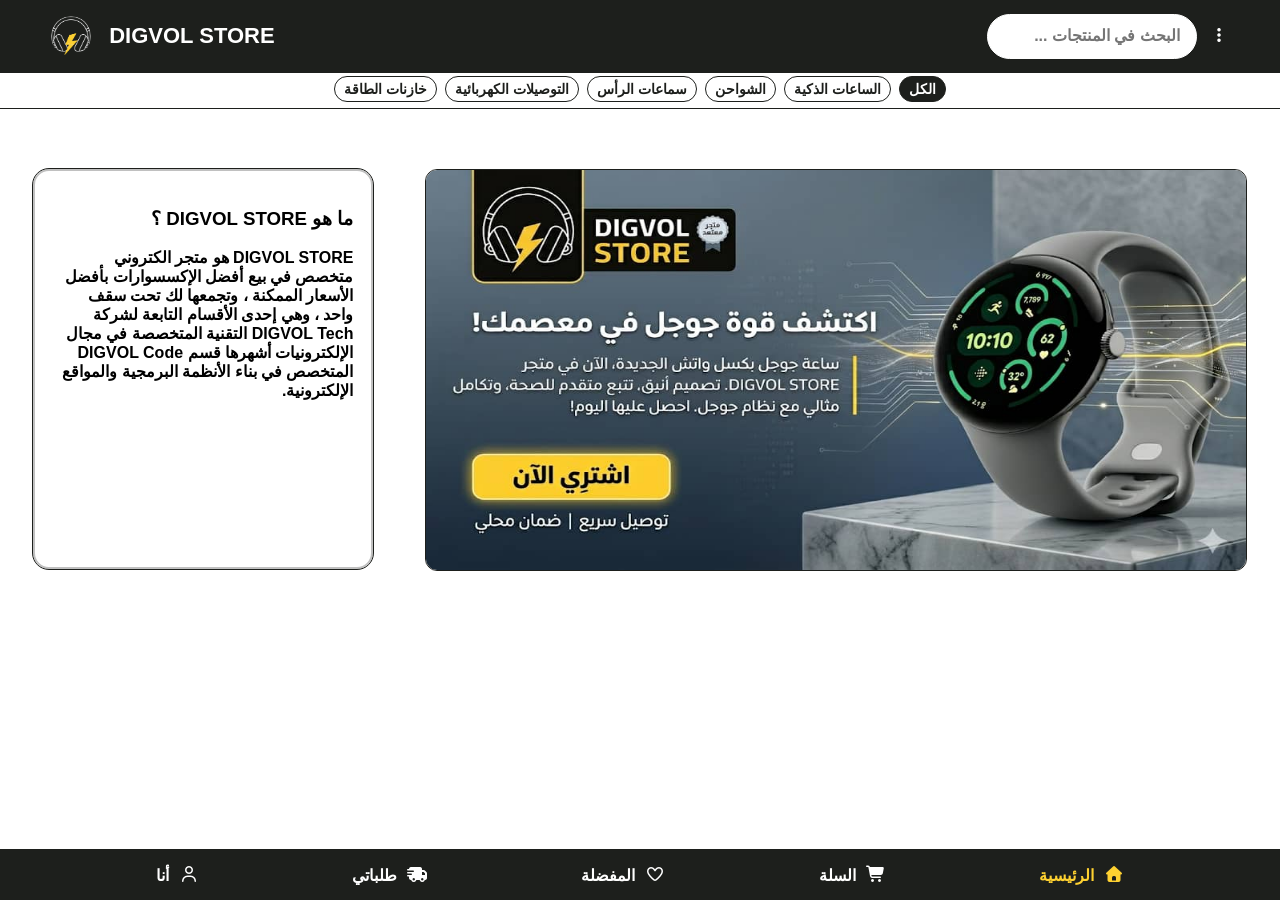
<file: index.html>
<!DOCTYPE html>
<html lang="ar">
<head>
    <meta charset="UTF-8">
    <meta name="viewport" content="width=device-width, initial-scale=1.0">
    <meta name="theme-color" content="#111">
    <title>DIGVOL STORE</title>
    <link rel="stylesheet" href="style.css">
    <link rel="stylesheet" href="https://cdnjs.cloudflare.com/ajax/libs/font-awesome/6.4.0/css/all.min.css">
    <link rel="stylesheet" href="css/all.min.css">
    <link rel="manifest" href="manifest.json">
    <link rel="stylesheet" href="datas.style.css">
    <link rel="icon" href="Digvol_Logo.jpeg">
</head>
<body dir="rtl">
    <div class="top">
        <div class="tools">
            <a id="settingsBtn"><i class="fa-solid fa-ellipsis-vertical" id="settingsBtnIcon"></i></a>
            <input type="search" id="searchInput" placeholder="البحث في المنتجات ...">
            <button id="searchButton"><i class="fa-solid fa-search"></i></button>
        </div>
        <div class="logo">
            <a>DIGVOL STORE</a>
            <img src="Digvol_Logo.jpeg">
        </div>
    </div>

    <div class="welcomeBox" dir="ltr"><small>Welcome to </small><p>Digvol Store</p></div>

    <section id="products">

            <div style="display: flex; gap: 4vw; margin-top: 35px;">
                <div class="offer" onclick="sessionStorage.setItem('index', 7); window.location.href='product.html'">
                    <img src="pixelWatchAd.jpeg">
                </div>

                <div class="whoIsDigvolStore">
                    <h3>ما هو DIGVOL STORE ؟</h3>
                    <p>DIGVOL STORE هو متجر الكتروني متخصص في بيع أفضل الإكسسوارات بأفضل الأسعار الممكنة ، وتجمعها لك تحت سقف واحد ، وهي إحدى الأقسام التابعة لشركة  DIGVOL Tech التقنية المتخصصة في مجال الإلكترونيات أشهرها قسم DIGVOL Code المتخصص في بناء الأنظمة البرمجية والمواقع الإلكترونية.</p>
                </div>
            </div>
            <div class="filterBtns">
                <button class="filterBtn" id="allProducts" onclick="displayProducts(this.id)" data-type="all">الكل</button>
                <button class="filterBtn" id="smartwatch" onclick="displayProducts(this.id)" data-type="smartwatch">الساعات الذكية</button>
                <button class="filterBtn" id="chargers" onclick="displayProducts(this.id)" data-type="charger">الشواحن</button>
                <button class="filterBtn" id="headphones" onclick="displayProducts(this.id)" data-type="headphone">سماعات الرأس</button>
                <button class="filterBtn" id="powerstrips" onclick="displayProducts(this.id)" data-type="powerstrip">التوصيلات الكهربائية</button>
                <button class="filterBtn" id="powerbankes" onclick="displayProducts(this.id)" data-type="powerbank">خازنات الطاقة</button>
            </div>
            <div class="productsContianer" ></div>
        <div class="searchContianer"></div>
    </section>
    <nav>
        <a href="index.html" title="الرئيسية"><b><i class="fa-solid fa-home" id="focus"></i><span id="focus" class="hiddenText">الرئيسية</span></b></a>
        <a href="ShoppingCart.html" title="السلة"><b><i class="fa-solid fa-shopping-cart"></i><span class="hiddenText">السلة</span></b> <span class="totalCircle" id="totalOfNewProductsInCart">0</span> </a>
        <a href="favourites.html" title="المفضلة"><b><i class="fa-regular fa-heart"></i><span class="hiddenText">المفضلة</span></b> <span class="totalCircle" id="totalOfNewFavouriteProducts">0</span> </a>
        <a href="orders.html" title="طلباتي"><b><i class="fa-solid fa-truck-fast"></i><span class="hiddenText">طلباتي</span></b></a>
        <a href="me.html" title="أنا"><b><i class="fa-regular fa-user"></i><span class="hiddenText">أنا</span></b></a>
    </nav>
    <script src="script.js"></script>
    <script src="ShoppingCart.js"></script>
    <script src="settings.js"></script>
</body>
</html>
</file>
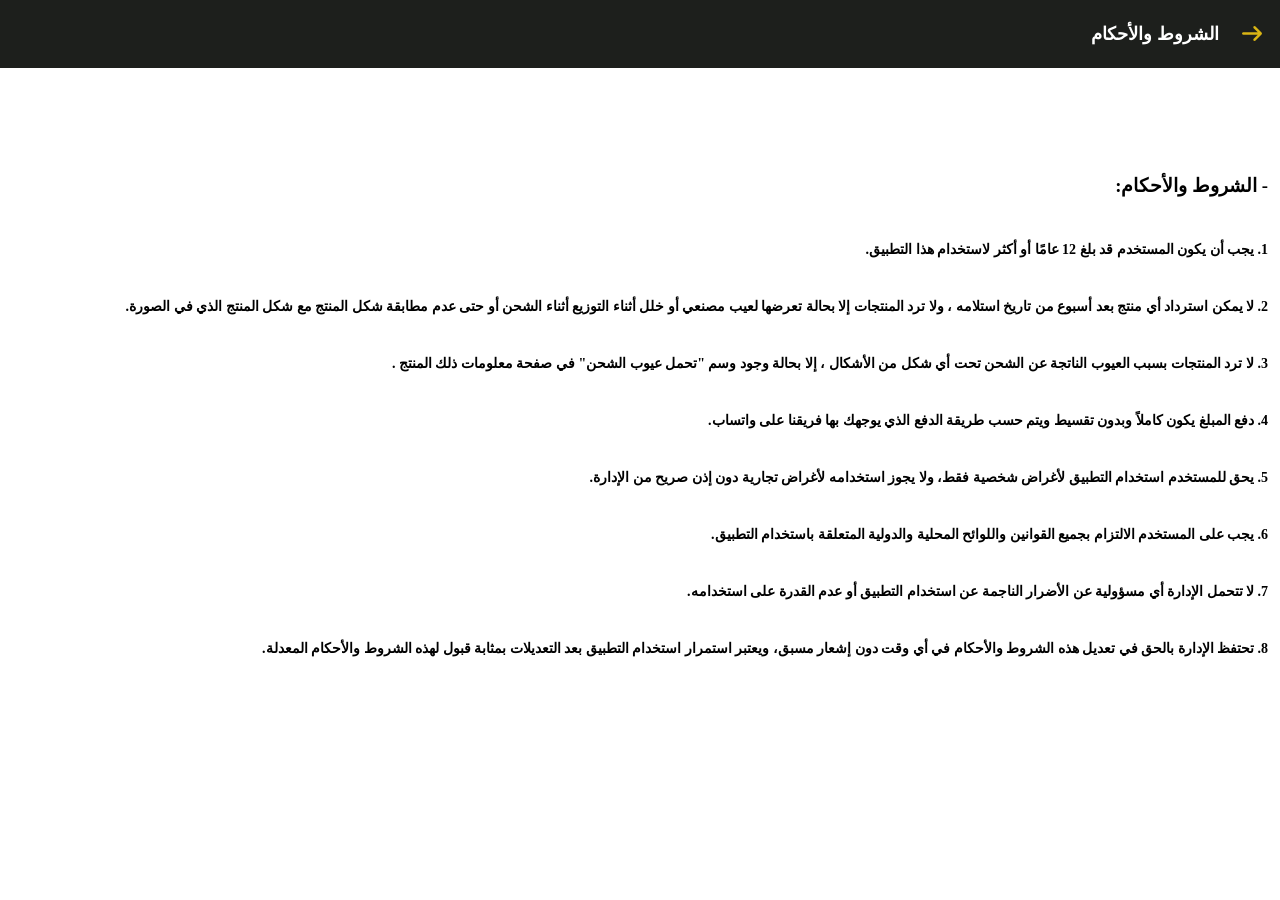
<file: conditions.html>
<!DOCTYPE html>
<html lang="ar">
<head>
    <meta charset="UTF-8">
    <meta name="viewport" content="width=device-width, initial-scale=1.0">
    <title>DIGVOL STORE / Conditions and Rules</title>
    <link rel="stylesheet" href="myData.css">
    <link rel="stylesheet" href="https://cdnjs.cloudflare.com/ajax/libs/font-awesome/6.4.0/css/all.min.css">
    <link rel="stylesheet" href="css/all.min.css">
</head>
<body dir="rtl">
    <div class="top">
        <button class="backBtn" onclick="window.history.go(-1)"><i class="fa-solid fa-arrow-right"></i></button>
        <h3>الشروط والأحكام</h3>
    </div>
    <div class="conditions">
        <h3>- الشروط والأحكام:</h3>
        <p>1. يجب أن يكون المستخدم قد بلغ 12 عامًا أو أكثر لاستخدام هذا التطبيق.</p>
        <p>2. لا يمكن استرداد أي منتج بعد أسبوع من تاريخ استلامه ، ولا ترد المنتجات إلا بحالة تعرضها لعيب مصنعي أو خلل أثناء  التوزيع أثناء الشحن أو حتى عدم مطابقة شكل المنتج مع شكل المنتج الذي في الصورة.</p>
        <p>3. لا ترد المنتجات بسبب العيوب الناتجة عن الشحن تحت أي شكل من الأشكال ، إلا بحالة وجود وسم "تحمل عيوب الشحن" في صفحة معلومات ذلك المنتج .</p>
        <p>4. دفع المبلغ يكون كاملاً وبدون تقسيط ويتم حسب طريقة الدفع الذي يوجهك بها فريقنا على واتساب.</p>
        <p>5. يحق للمستخدم استخدام التطبيق لأغراض شخصية فقط، ولا يجوز استخدامه لأغراض تجارية دون إذن صريح من الإدارة.</p>
        <p>6. يجب على المستخدم الالتزام بجميع القوانين واللوائح المحلية والدولية المتعلقة باستخدام التطبيق.</p>
        <p>7. لا تتحمل الإدارة أي مسؤولية عن الأضرار الناجمة عن استخدام التطبيق أو عدم القدرة على استخدامه.</p>
        <p>8. تحتفظ الإدارة بالحق في تعديل هذه الشروط والأحكام في أي وقت دون إشعار مسبق، ويعتبر استمرار استخدام التطبيق بعد التعديلات بمثابة قبول لهذه الشروط والأحكام المعدلة.</p>
    </div>
    <script src="myData.js"></script>
    <script src="settings.js"></script>
</body>
</html>
</file>
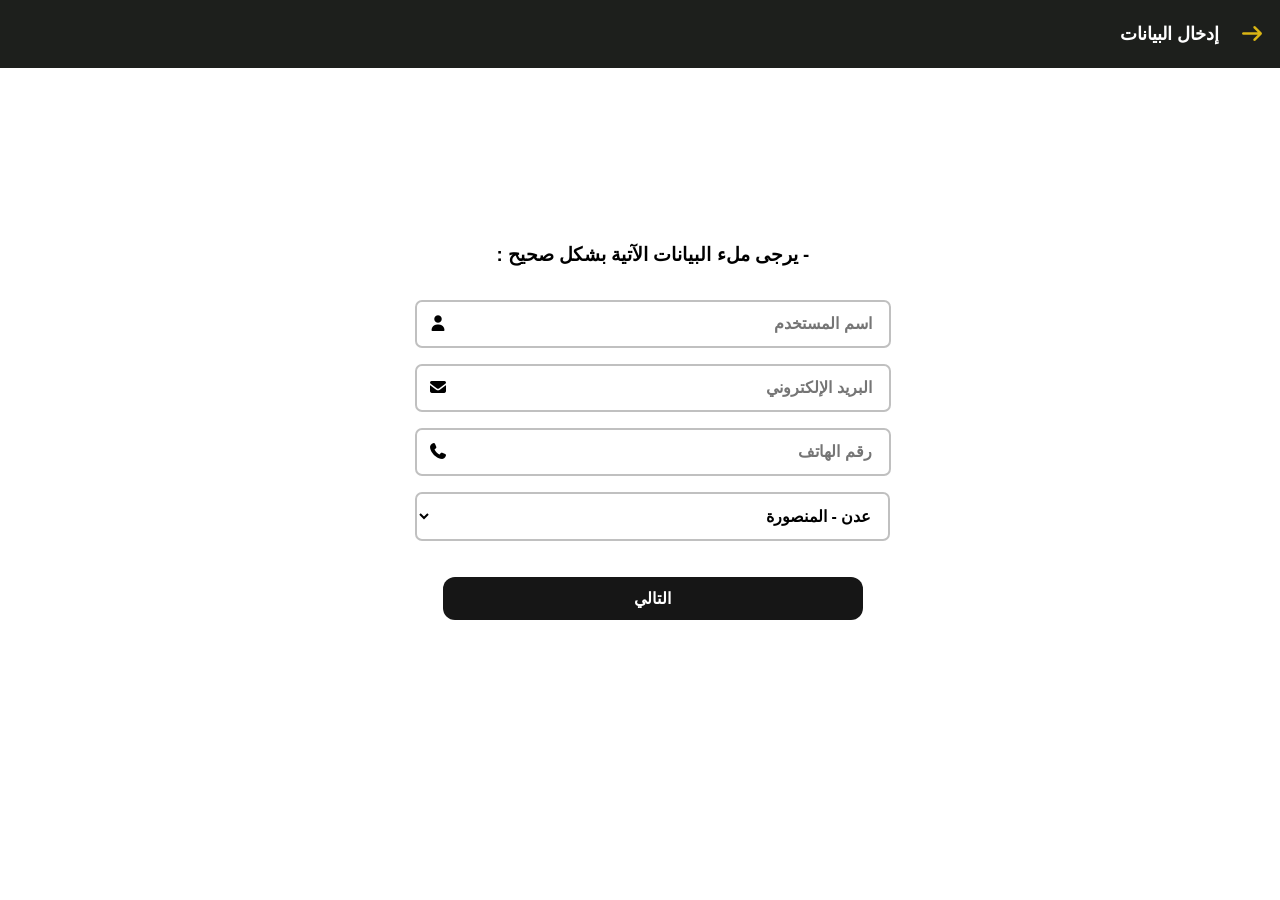
<file: enterData.html>
<!DOCTYPE html>
<html lang="ar">
<head>
    <meta charset="UTF-8">
    <meta name="viewport" content="width=device-width, initial-scale=1.0">
    <title>DIGVOL STORE / Enter Data</title>
    <link rel="stylesheet" href="myData.css">
    <link rel="stylesheet" href="datas.style.css">
    <link rel="stylesheet" href="https://cdnjs.cloudflare.com/ajax/libs/font-awesome/6.4.0/css/all.min.css">
    <link rel="stylesheet" href="css/all.min.css">
</head>
<body dir="rtl">
    <div class="top">
        <button class="backBtn" onclick="window.history.go(-1)"><i class="fa-solid fa-arrow-right"></i></button>
        <h3>إدخال البيانات</h3>
    </div>
    <div class="inputs">
        <h3>- يرجى ملء البيانات الآتية بشكل صحيح :</h3>
        <div>
            <input type="text" placeholder="اسم المستخدم" id="nameInput">
            <label for="nameInput"><i class="fa-solid fa-user"></i></label>
        </div>
        <div>
            <input type="email" placeholder="البريد الإلكتروني" id="emailInput">
            <label for="emailInput"><i class="fa-solid fa-envelope"></i></label>
        </div>
        <div>
            <input type="text" placeholder="رقم الهاتف" id="phoneInput">
            <label for="phoneInput"><i class="fa-solid fa-phone"></i></label>
        </div>
        <select name="العنوان" id="addressInput">
            <option value="عدن - المنصورة">عدن - المنصورة</option>
            <option value="عدن - أبو حربة">عدن - أبو حربة</option>
            <option value="عدن - كابوتا">عدن - كابوتا</option>
            <option value="عدن - الشيخ عثمان">عدن - الشيخ عثمان</option>
        </select>
        <button id="nextAfterEnterData">التالي</button>
    </div>
    <script src="myData.js"></script>
    <script src="settings.js"></script>
</body>
</html>
</file>
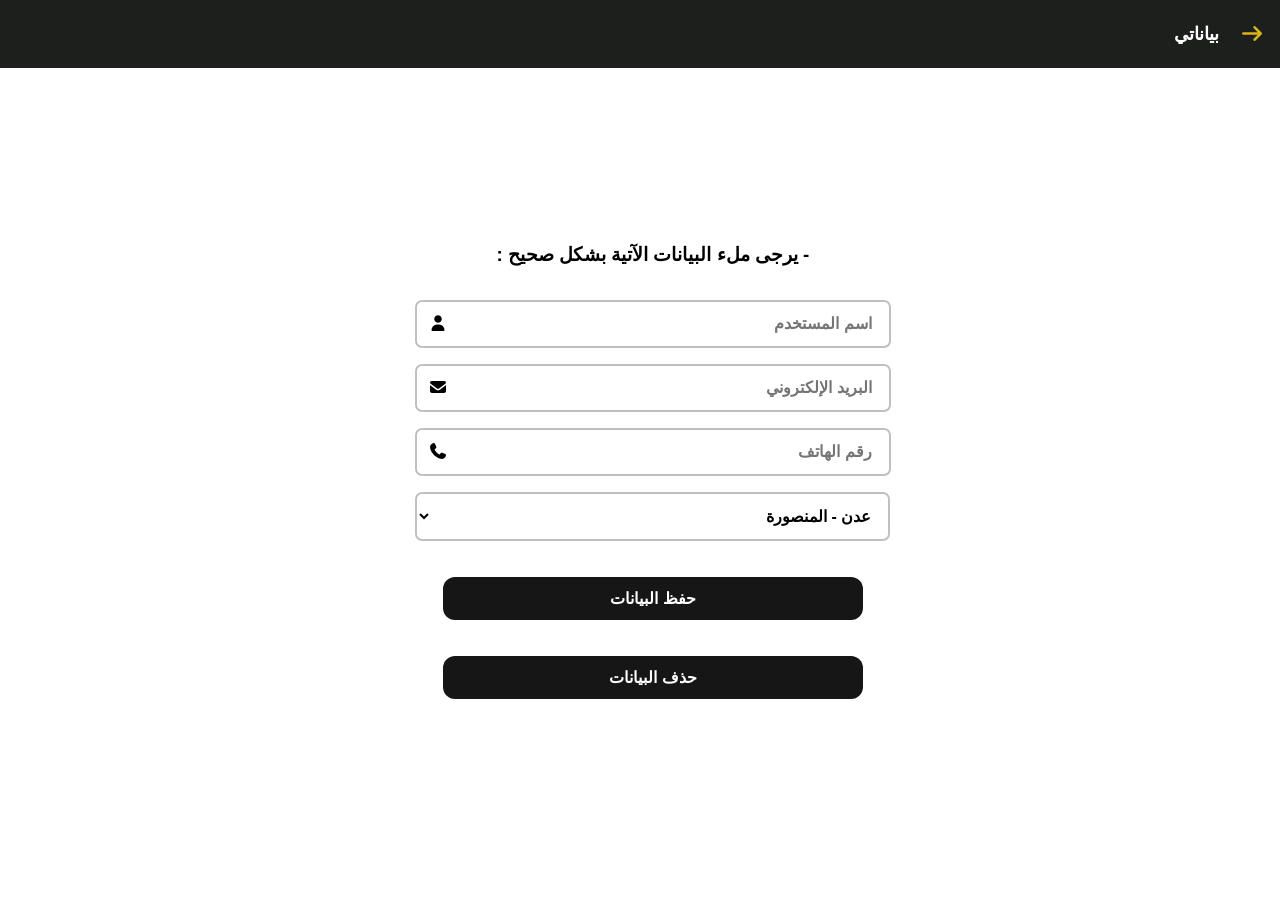
<file: myData.html>
<!DOCTYPE html>
<html lang="ar">
<head>
    <meta charset="UTF-8">
    <meta name="viewport" content="width=device-width, initial-scale=1.0">
    <title>DIGVOL STORE / My Data</title>
    <link rel="stylesheet" href="myData.css">
    <link rel="stylesheet" href="datas.style.css">
    <link rel="stylesheet" href="https://cdnjs.cloudflare.com/ajax/libs/font-awesome/6.4.0/css/all.min.css">
    <link rel="stylesheet" href="css/all.min.css">
</head>
<body dir="rtl">
    <div class="top">
        <button class="backBtn" onclick="window.history.go(-1)"><i class="fa-solid fa-arrow-right"></i></button>
        <h3>بياناتي</h3>
    </div>
    <div class="inputs">
        <h3>- يرجى ملء البيانات الآتية بشكل صحيح :</h3>
        <div>
            <input type="text" placeholder="اسم المستخدم" id="nameInput">
            <label for="nameInput"><i class="fa-solid fa-user"></i></label>
        </div>
        <div>
            <input type="email" placeholder="البريد الإلكتروني" id="emailInput">
            <label for="emailInput"><i class="fa-solid fa-envelope"></i></label>
        </div>
        <div>
            <input type="text" placeholder="رقم الهاتف" id="phoneInput">
            <label for="phoneInput"><i class="fa-solid fa-phone"></i></label>
        </div>
        <select name="العنوان" id="addressInput">
            <option value="عدن - المنصورة">عدن - المنصورة</option>
            <option value="عدن - أبو حربة">عدن - أبو حربة</option>
            <option value="عدن - كابوتا">عدن - كابوتا</option>
            <option value="عدن - الشيخ عثمان">عدن - الشيخ عثمان</option>
        </select>
        <button id="saveBtn">حفظ البيانات</button>
        <button id="deleteBtn">حذف البيانات</button>
    </div>
    <script src="myData.js"></script>
    <script src="settings.js"></script>
</body>
</html>
</file>
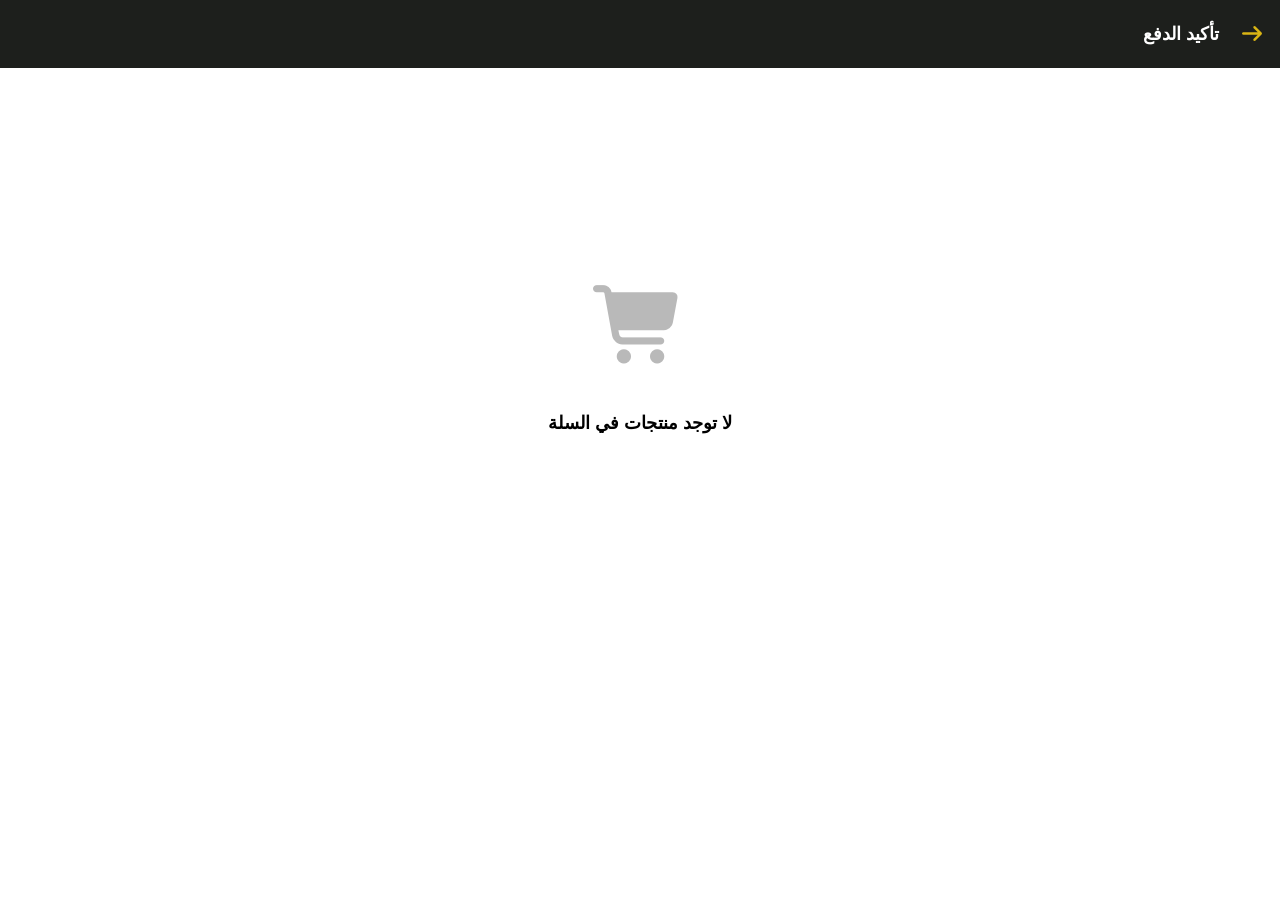
<file: payment.html>
<!DOCTYPE html>
<html lang="ar">
<head>
    <meta charset="UTF-8">
    <meta name="viewport" content="width=device-width, initial-scale=1.0">
    <title>DIGVOL STORE / Payment</title>
    <link rel="stylesheet" href="myData.css">
    <link rel="stylesheet" href="payment.css">
    <link rel="stylesheet" href="datas.style.css">
    <link rel="stylesheet" href="https://cdnjs.cloudflare.com/ajax/libs/font-awesome/6.4.0/css/all.min.css">
    <link rel="stylesheet" href="css/all.min.css">
</head>
<body dir="rtl">
    <div class="top">
        <button class="backBtn" onclick="window.history.go(-1)"><i class="fa-solid fa-arrow-right"></i></button>
        <h3>تأكيد الدفع</h3>
    </div>
    <div class="productsContainerInCart"></div>
    <div class="total totalClassInPaymentPage" id="totalClass">
        <h3>إجمالي المبلغ:  <span id="total">0</span><span id="cionIcon"> &#xFDFC;</span></h3>
        <button onclick="confirmPayment()">تأكيد الدفع <i class="fa-regular fa-credit-card"></i></button>
    </div>
    <script src="payment.js"></script>
    <script src="ShoppingCart.js"></script>
    <script src="script.js"></script>
    <script src="myData.js"></script>
    <script src="orders.js"></script>
    <script src="settings.js"></script>
</body>
</html>
</file>
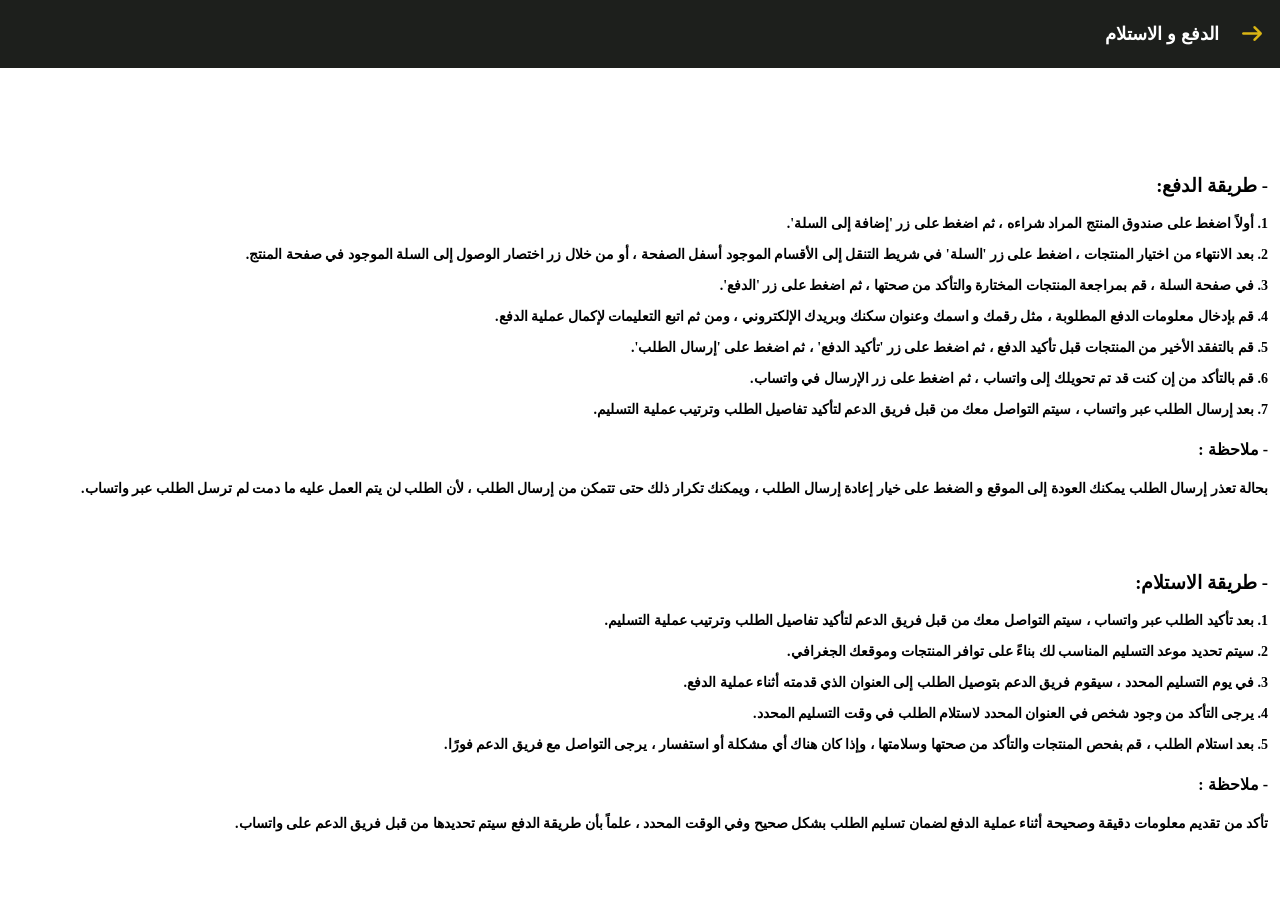
<file: paymentInfo.html>
<!DOCTYPE html>
<html lang="ar">
<head>
    <meta charset="UTF-8">
    <meta name="viewport" content="width=device-width, initial-scale=1.0">
    <title>DIGVOL STORE / Payment</title>
    <link rel="stylesheet" href="myData.css">
    <link rel="stylesheet" href="https://cdnjs.cloudflare.com/ajax/libs/font-awesome/6.4.0/css/all.min.css">
    <link rel="stylesheet" href="css/all.min.css">
</head>
<body dir="rtl">
    <div class="top">
        <button class="backBtn" onclick="window.history.go(-1)"><i class="fa-solid fa-arrow-right"></i></button>
        <h3>الدفع و الاستلام</h3>
    </div>
    <div class="paymentInfo">
        <div>
            <h3>- طريقة الدفع:</h3>
            <p>1. أولاً اضغط على صندوق المنتج المراد شراءه ، ثم اضغط على زر 'إضافة إلى السلة'.</p>
            <p>2. بعد الانتهاء من اختيار المنتجات ، اضغط على زر 'السلة' في شريط التنقل إلى الأقسام الموجود أسفل الصفحة ، أو من خلال زر اختصار الوصول إلى السلة الموجود في صفحة المنتج.</p>
            <p>3. في صفحة السلة ، قم بمراجعة المنتجات المختارة والتأكد من صحتها ، ثم اضغط على زر 'الدفع'.</p>
            <p>4. قم بإدخال معلومات الدفع المطلوبة ، مثل رقمك و اسمك وعنوان سكنك وبريدك الإلكتروني ، ومن ثم اتبع التعليمات لإكمال عملية الدفع.</p>
            <p>5. قم بالتفقد الأخير من المنتجات قبل تأكيد الدفع ، ثم اضغط على زر 'تأكيد الدفع' ، ثم اضغط على 'إرسال الطلب'.</p>
            <p>6. قم بالتأكد من إن كنت قد تم تحويلك إلى واتساب ، ثم اضغط على زر الإرسال في واتساب.</p>
            <p>7. بعد إرسال الطلب عبر واتساب ، سيتم التواصل معك من قبل فريق الدعم لتأكيد تفاصيل الطلب وترتيب عملية التسليم.</p>

            <h4>- ملاحظة :</h4>
            <p>بحالة تعذر إرسال الطلب يمكنك العودة إلى الموقع و الضغط على خيار إعادة إرسال الطلب ، ويمكنك تكرار ذلك حتى تتمكن من إرسال الطلب ، لأن الطلب لن يتم العمل عليه ما دمت لم ترسل الطلب عبر واتساب.</p>
        </div>
        <br>
        <div>
            <h3>- طريقة الاستلام:</h3>
            <p>1. بعد تأكيد الطلب عبر واتساب ، سيتم التواصل معك من قبل فريق الدعم لتأكيد تفاصيل الطلب وترتيب عملية التسليم.</p>
            <p>2. سيتم تحديد موعد التسليم المناسب لك بناءً على توافر المنتجات وموقعك الجغرافي.</p>
            <p>3. في يوم التسليم المحدد ، سيقوم فريق الدعم بتوصيل الطلب إلى العنوان الذي قدمته أثناء عملية الدفع.</p>
            <p>4. يرجى التأكد من وجود شخص في العنوان المحدد لاستلام الطلب في وقت التسليم المحدد.</p>
            <p>5. بعد استلام الطلب ، قم بفحص المنتجات والتأكد من صحتها وسلامتها ، وإذا كان هناك أي مشكلة أو استفسار ، يرجى التواصل مع فريق الدعم فورًا.</p>

            <h4>- ملاحظة :</h4>
            <p>تأكد من تقديم معلومات دقيقة وصحيحة أثناء عملية الدفع لضمان تسليم الطلب بشكل صحيح وفي الوقت المحدد ، علماً بأن طريقة الدفع سيتم تحديدها من قبل فريق الدعم على واتساب.</p>
        </div>
    </div>
    <script src="myData.js"></script>
    <script src="settings.js"></script>
</body>
</html>
</file>
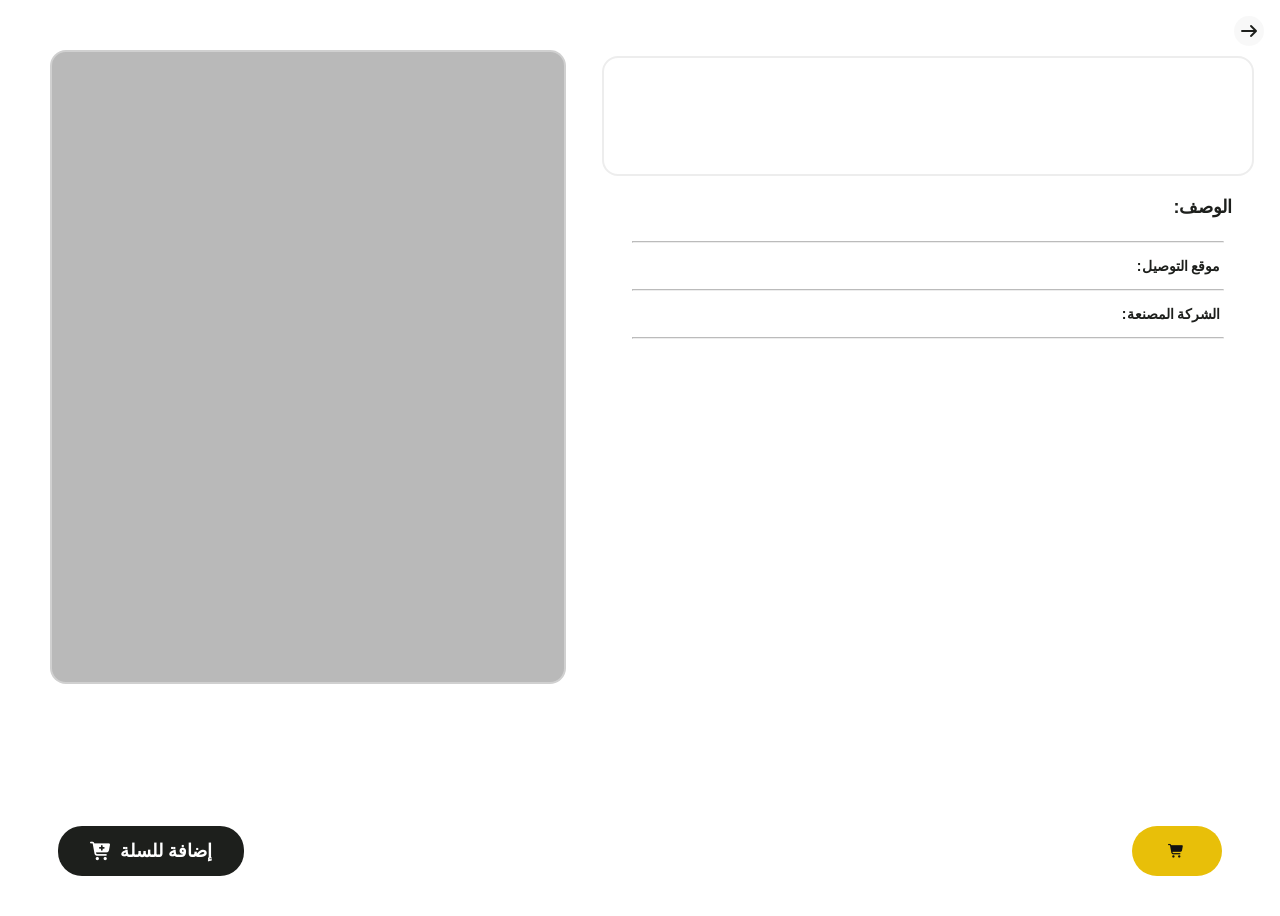
<file: product.html>
<!DOCTYPE html>
<html lang="ar">
<head>
    <meta charset="UTF-8">
    <meta name="viewport" content="width=device-width, initial-scale=1.0">
    <title>DIGVOL STORE / Product information</title>
    <link rel="stylesheet" href="datas.style.css">
    <link rel="stylesheet" href="https://cdnjs.cloudflare.com/ajax/libs/font-awesome/6.4.0/css/all.min.css">
    <link rel="stylesheet" href="css/all.min.css">
</head>
<body dir="rtl">
    <div class="back"><a onclick="window.history.go(-1)"><i class="fas fa-arrow-right"></i></a></div>
    <div class="productDatas">
        <div class="productImage"></div>
       <div class="productInfo">
            <div class="productName"></div>
            <div class="description">
                <span id="text">الوصف:</span>
                <main id="productDes"></main>
                <hr/>
                <span class="info" id="DeliveryLocation">موقع التوصيل: </span>
                <hr/>
                <span class="info" id="Manufacturer">الشركة المصنعة: </span>
                <hr/>
                <span class="info" id="specs"></span>
            </div>
       </div>
    </div>
    <div class="cartBtns">
        <button id="goToCart" title="السلة"><i class="fa fa-shopping-cart"></i></button>
        <button onclick="addToCart(sessionStorage.getItem('index'))" id="addToCart" title="إضافة إلى السلة">إضافة للسلة<i class="fa-solid fa-cart-plus"></i></button>
    </div>
    <script src="script.js"></script>
    <script src="ShoppingCart.js"></script>
    <script src="settings.js"></script>
</body>
</html>
</file>
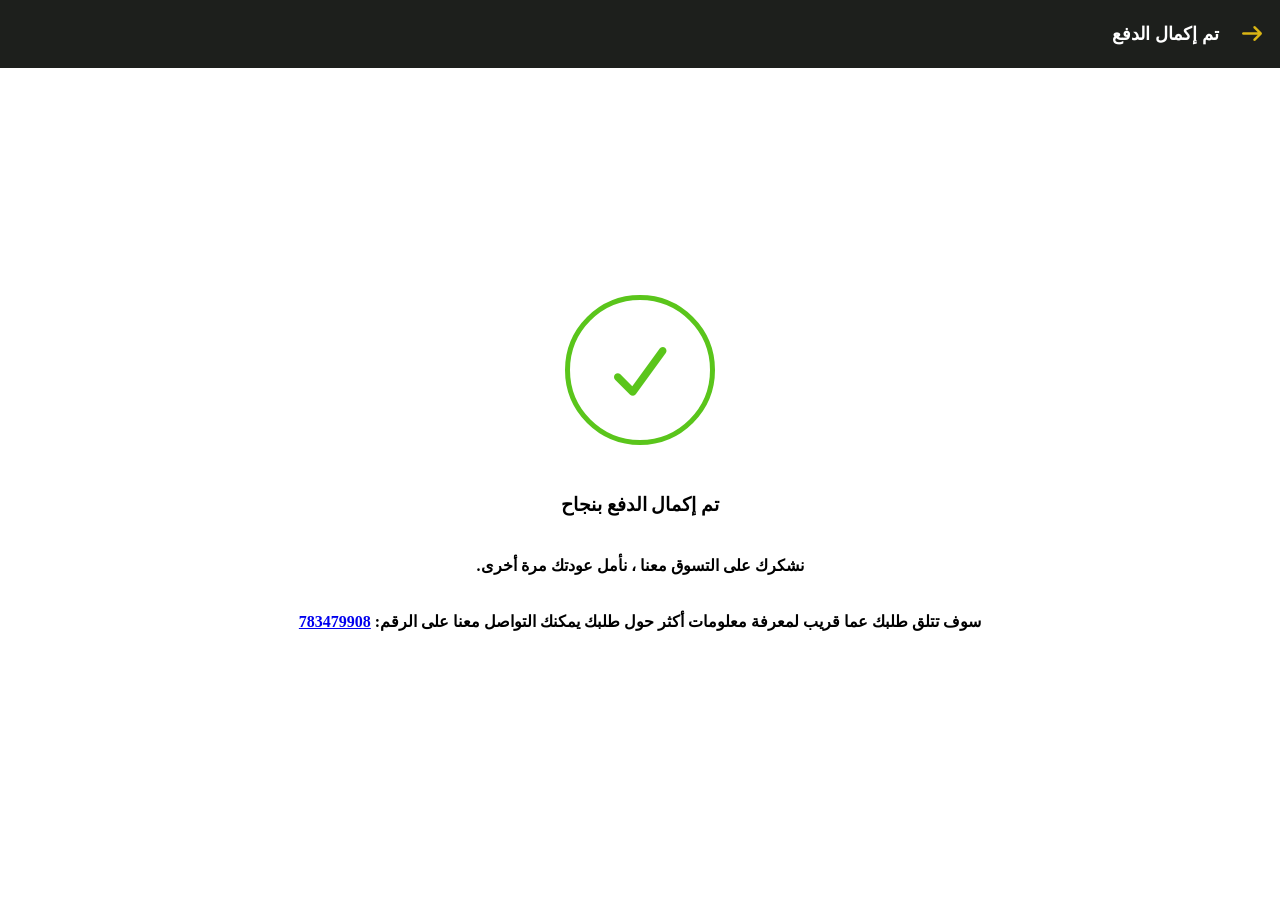
<file: thanksPage.html>
<!DOCTYPE html>
<html lang="ar">
<head>
    <meta charset="UTF-8">
    <meta name="viewport" content="width=device-width, initial-scale=1.0">
    <title>DIGVOL STORE</title>
    <link rel="stylesheet" href="myData.css">
    <link rel="stylesheet" href="payment.css">
    <link rel="stylesheet" href="https://cdnjs.cloudflare.com/ajax/libs/font-awesome/6.4.0/css/all.min.css">
    <link rel="stylesheet" href="css/all.min.css">
</head>
<body dir="rtl">
    <div class="top">
        <button class="backBtn" onclick="window.location.href='orders.html'"><i class="fa-solid fa-arrow-right"></i></button>
        <h3>تم إكمال الدفع</h3>
    </div>
    <div class="container">
        <div class="circle"><i class="fa-solid fa-check"></i></div>
        <b><h3>تم إكمال الدفع بنجاح</h3></b>
        <b><h4>نشكرك على التسوق معنا ، نأمل عودتك مرة أخرى.</h4></b>
        <p>سوف تتلق طلبك عما قريب لمعرفة معلومات أكثر حول طلبك يمكنك التواصل معنا على الرقم: <a href="https://wa.me/967783479908">783479908</a></p>
    </div>
    <script src="settings.js"></script>
</body>
</html>
</file>
<file: style.css>
:root {
    --main: #1d1f1c;
    --font-color: #fed131;
    --white: #fff;
    --search-button-hover: #161616;
    --gray: #c0c0c0;
    --emptyBox-color: #b9b9b9;
    --settingCard-hover: #f0f0f0;
    --nav-btn-hover: #af941a;
    --favouriteIcon-color: rgb(235, 11, 11);
    --welcomeBox-bg: #ffb834;
    --largest-fonst-size: 30px;
    --larger-font-size: 24px;
    --large-font-size: 22px;
    --middle-font-size: 18px;
    --small-font-size: 16px;
    --smaller-font-size: 14px;
    --smallest-font-size: 10px;
}
* {
    font-weight: 600;
    cursor: default;
    font-family: 'Segoe UI', Tahoma, Geneva, Verdana, sans-serif;
    z-index: 5;
}
body {
    overflow-x: hidden;
}
button {
    cursor: pointer;
}
a {
    text-decoration: none;
}
.top {
    background-color: var(--main);
    position: fixed;
    top: 0;
    left: 0;
    right: 0;
    padding: 16px 4vw;
    display: flex;
    justify-content: space-between;
    align-items: center;
    border-bottom: 1px solid #1d1f1c;
}
.logo {
    display: flex;
    align-items: center;
    transition: 0.3s;
    gap: 18px;
}
.logo img {
    width: 40px;
    height: 40px;
    border-radius: 25px;
}
.logo a {
    color: var(--white);
    font-size: var(--large-font-size);
    cursor: default;
}
input[type="search"] {
    background-color: #FFFFFF;
    border: 1px solid var(--white);
    outline: none;
    max-width: 210px;
    width: 90vw;
    height: 5vh;
    max-height: 50px;
    box-sizing: border-box;
    padding: 0 16px 0 8px;
    font-size: var(--small-font-size);
    cursor: text;
    border-radius: 25px;
    z-index: 0;
    transition: 0.6s;
    caret-color: #af941a;
}
.tools {
    display: flex;
    gap: 12px;
    align-items: center;
    height: 4vh;
    max-height: 40px;
}
.tools button {
    position: relative;
    left: 41px;
    background-color: var(--main);
    border: 2px solid var(--white);
    color: var(--white);
    height: 5vh;
    max-height: 50px;
    width: 5.5vh;
    max-width: 50px;
    border-radius: 50%;
    font-size: var(--smallest-font-size);
    opacity: 0;
    transition: 0.3s;
}
.tools button:hover {
    background-color: var(--search-button-hover);
}
#searchBackBtn {
    display: block;
    position: relative;
    right: 16px;
    background-color: transparent;
    border: none;
    font-size: var(--large-font-size);
    color: var(--main);
}
#settingsBtnIcon {
    color: var(--white);
    cursor: pointer;
}
#settingsBtnIcon:hover, #icon:hover {
    color: var(--nav-btn-hover);
}
.welcomeBox {
    position: absolute;
    top: 70px;
    right: 0;
    left: 0;
    background-color: var(--welcomeBox-bg);
    display: flex;
    justify-content: center;
    align-items: center;
    gap: 3px;
    border-radius: 0 0 12px 12px;
    height: 7vh;
    box-shadow: 0 0 10px #000000;
    z-index: -1;
}
.welcomeBox p, small {
    font-family: Arial, Helvetica, sans-serif;
    font-style: italic;
}
.offer {
    height: 52vw;
    max-height: 400px;
    border: 1px solid var(--main);
    border-radius: 12px;
    display: flex;
    gap: 24px;
    z-index: 1;
    background-color: #FFFFFF;
    width: 94vw;
    max-width: 820px;
    overflow: hidden;
    position: relative;
}
.offer img {
    position: absolute;
    border-radius: 11px;
    width: 100%;
}
.whoIsDigvolStore {
    width: 30vw;
    max-width:  340px;
    height: 52vw;
    max-height: 400px;
    border: 2px solid var(--gray);
    outline: 1px solid var(--main);
    padding: 18px;
    box-sizing: border-box;
    overflow-y: auto;
    border-radius: 16px;
}
nav {
    background-color: var(--main);
    position: fixed;
    bottom: 0;
    right: 0;
    left: 0;
    width: 100vw;
    height: 50px;
    display: flex;
    justify-content: center;
    align-items: center;
    border-top: 1px solid #1d1f1c;
}
#focus {
    color: var(--font-color);
}
b:hover #focus {
    color: var(--nav-btn-hover);
}
b:hover i , b:hover span {
    color: var(--gray);
}
i {
    color: var(--white);
    cursor: pointer;
}
a {
    color: var(--gray);
    cursor: pointer;
    position: relative;
}
.hiddenText {
    color: var(--white);
    cursor: pointer;
}
b {
    display: flex;
    gap: 10px;
}
.totalCircle {
    position: absolute;
    top: -6px;
    right: -4px;
    width: 13px;
    height: 13px;
    background-color: rgb(235, 11, 11);
    border-radius: 50%;
    color: #FFFFFF;
    font-size: var(--smallest-font-size);
    display: flex;
    justify-content: center;
    align-items: center;
    display: none;
}
#products {
    margin-top: 14vh;
    display: flex;
    flex-direction: column;
    gap: 18px;
    position: absolute;
    left: 0;
    right: 0;
    z-index: 1;
    overflow-y: visible;
    align-items: center;
}
.productsContianer {
    box-sizing: border-box;
    padding-bottom: 90px;
    display: flex;
    animation: appear 0.8s linear forwards;
}
.filterBtns {
    display: flex;
    gap: 8px;
    overflow: auto;
    background-color: #ffffff;
    padding: 6px 9px;
    width: 100%;
    box-sizing: border-box;
    border-bottom: 1px solid #1d1f1c;
}
.filterBtns::-webkit-scrollbar {
    display: none;

}
.filterBtns button {
    padding: 4px 9px;
    border: 1px solid #1d1f1c;
    background-color: transparent;
    color: #1d1f1c;
    border-radius: 22px;
    font-size: var(--smaller-font-size);
    white-space: nowrap;
}
.filterBtn.active {
    background-color: #1d1f1c;
    color: #ffffff;
}
.productCard {
    width: 46vw;
    max-width: 240px;
    border-radius: 8px;
    box-shadow: 0 0 4px #1d1f1c;
    height: 77vw;
    max-height: 380px;
    padding: 2px;
    position: relative;
    overflow: hidden;
    transition: 0.4s;
    display: flex;
    flex-direction: column;
    gap: 2%;
}
.productsContianer , #contianer, .searchContianer {
    flex-wrap: wrap;
    justify-content: flex-start;
    padding: 4px 9px 90px;
}
.imgBox {
    width: 100%;
    height: 70%;
    overflow: hidden;
    border-top-right-radius: 5px;
    border-top-left-radius: 5px;
    background-color: var(--emptyBox-color);
    animation: load 1s linear 1s infinite forwards;
}
.priceBox {
    border-radius: 9px;
    margin-right: 7px;
    margin-top: 7px;
    display: flex;
    align-items: center;
    font-size: var(--large-font-size);
    display: flex;
    gap: 6px;
}
.nameBox {
    border-radius: 9px;
    margin-right: 7px;
    width: 94%;
    white-space: nowrap;
    overflow: hidden;
    text-overflow: ellipsis;
}
img {
    width: 100%;
    height: 100%;
    border-top-right-radius: 9px;
    border-top-left-radius: 9px;
}
.productCard .buttons {
    display: flex;
    align-self: center;
    justify-content: center;
    width: 97%;
    height: 10%;
    gap: 1%;
    margin-bottom: 1.5%;
}
.productCard .buttons #addToCart {
    width: 82%;
    height: 98%;
    border-radius: 8px;
    margin-bottom: 5px;
    background: var(--font-color);
    color: #1d1f1c;
    border: 1px solid #FFFFFF;
    position: relative;
    z-index: 3000;
    cursor: pointer;
    font-size: var(--small-font-size);
}
.productCard .buttons #addToCart:hover {
    border: 2px solid var(--nav-btn-hover);
}
.productCard .buttons #addToFavourite {
    width: 16%;
    height: 100%;
    border-radius: 10px;
    border: none;
    margin-bottom: 5px;
    background: #fff !important;
    color: var(--main);
    border: 1px solid #1d1f1c;
    position: relative;
    z-index: 3000;
    background: var(--settingCard-hover);
    flex: 0.6;
}
.productCard .buttons #addToFavourite:hover {
    border: 2px solid #1d1f1c;
}
.productCard .buttons #addToFavourite i {
    color: var(--favouriteIcon-color);
}
.productCard, .productCard img, .productCard .priceBox, .productCard .descriptionBox {
    cursor: default;
}
.searchContianer {
    width: 100vw;
    position: fixed;
    top: 6.5vh;
    left: 0;
    right: 0;
    bottom: 0;
    animation: appear 0.3s linear forwards;
    z-index: 100;
    box-sizing: border-box;
    padding-top: 50px;
    padding-bottom: 90px;
    background-color: #FFFFFF;
    overflow: auto;
    display: none;
}
.notFoundMassege, .loadingBox {
    color: #1d1f1c;
    width: 100%;
    height: 100%;
    display: flex;
    flex-direction: column;
    align-items: center;
    margin-top: 8vh;
}
.notFoundMassege #searchIcon {
    display: block;
    color: #1d1f1c;
    font-size: 60px;
    cursor: default;
}
.notFoundMassege span, .loadingBox span {
    margin-top: 60px;
    font-size: var(--middle-font-size);
}
.notFoundMassege button {
    margin-top: 32px;
    padding: 7px 12px;
    background-color: var(--main);
    color: #fff;
    border: none;
    border-radius: 12px;
}
.loadingBox .circle {
    width: 65px;
    height: 65px;
    border-radius: 50%;
    border: 3px solid var(--gray);
    border-top: 3px solid var(--main);
    animation: rotate 0.7s linear infinite forwards;
}
.settingsBox {
    position: fixed;
    top: 42px;
    right: 24px;
    background-color: #FFFFFF;
    animation: appearSettingsBox 0.2s linear forwards;
    border-radius: 16px;
    width: 220px;
    height: 280px;
    display: flex;
    flex-direction: column;
    justify-content: center;
    align-items: center;
    box-shadow: 0 0 12px #222;
    overflow: hidden;
    padding: 16px;
    z-index: 9999;
}
.hide {
    animation: hideSettingsBox 1s linear reverse forwards;
}
.settingCard {
    display: flex;
    justify-content: space-between;
    align-items: center;
    width: 100%;
    height: 25%;
    cursor: pointer;
    padding: 0 6px;
    font-size: var(--small-font-size);
}
.settingCard a, .settingCard b {
    color: #1d1f1c;
    animation: none;
}
#paymentCard {
    border-top: 2px solid;
    border-bottom: 2px solid;
}
#socialMediaCard, #myDataCard, #removeAllDataBaseBtn {
    border-bottom: 2px solid;
}
.settingCard:hover {
    background-color: var(--settingCard-hover);
}
.settingCard i {
    color: #1d1f1c;
}
.confirmation {
    position: fixed;
    top: 32vh;
    justify-self: center;
    background-color: #FFFFFF;
    width: 90vw;
    height: 35vh;
    max-width: 480px;
    max-height: 300px;
    padding: 20px;
    box-sizing: border-box;
    border-radius: 12px;
    display: flex;
    flex-direction: column;
    justify-content: flex-start;
    align-items: center;
    box-shadow: 0 0 12px #222;
}
.confirmation h3 {
    color: #1d1f1c;
}
.confirmation p {
    font-size: var(--smaller-font-size);
    color: #1d1f1c;
}
.confirmation .buttons {
    position: absolute;
    bottom: 16px;
    left: 16px;
    display: flex;
    gap: 8px;
}
.confirmation button {
    background-color: rgb(38, 96, 223);
    border: none;
    color: var(--white);
    padding: 8px 20px;
    border-radius: 12px;
    font-size: var(--smaller-font-size);
    box-sizing: border-box;
}
#noBtn {
    background-color: #e7e7e7;
    color: #222;
}
.confirmation button:hover {
    border: 1px solid #222;
}
.favouritesCon {
    display: flex;
    flex-wrap: wrap;
    flex-direction: column;
    padding: 5px;
    position: fixed;
    top: 57px;
    left: 0;
    bottom: 49px;
    right: 0;
    z-index: 0;;
}
@keyframes appear {
    from {
        opacity: 0;
        translate: 0 100px;
    }
}
@keyframes hide {
    to {
        opacity: 0;
        translate: 0 100px;
    }
}
@keyframes appearSettingsBox {
    from {
        translate: 16px -16px;
        width: 0;
        height: 0;
        opacity: 0;
    }
}
@keyframes hideSettingsBox {
    to {
        translate: 16px -16px;
        width: 0;
        height: 0;
        opacity: 0;
    }
}
@keyframes load {
    0% {
        background: linear-gradient(to right bottom, #d3d3d3, var(--gray), var(--gray), var(--gray), var(--gray));
    }
    20% {
        background: linear-gradient(to right bottom, var(--gray), #d3d3d3, var(--gray), var(--gray), var(--gray));
    }
    40% {
        background: linear-gradient(to right bottom, var(--gray), var(--gray), #d3d3d3, var(--gray), var(--gray));
    }
    60% {
        background: linear-gradient(to right bottom, var(--gray), var(--gray), var(--gray), #d3d3d3, var(--gray));
    }
    80% {
        background: linear-gradient(to right bottom, var(--gray), var(--gray), var(--gray), var(--gray), #d3d3d3);
    }
    100% {
        background: linear-gradient(to right bottom, var(--gray));
    }
}
@keyframes rotate {
    to {
        rotate: 360deg;
    }
}
@media (max-width: 680px) {
    .logo a {
        display: none;
    }
    .hiddenText {
        display: none;
    }
    nav {
        gap: 14vw;
    }
    .whoIsDigvolStore {
        display: none;
    }
    .filterBtns {
        position: sticky;
        top: 70px;
        left: 0;
        right: 0;
        z-index: 10;
    }
    .productsContianer , #contianer, .searchContianer {
        gap: 5px;
    }
}
@media (min-width: 681px) {
    .logo a {
        display: inline;
    }
    span {
        display: block;
    }
    nav {
        gap: 12vw;
    }
    .welcomeBox {
        display: none;
    }
    .filterBtns {
        position: fixed;
        top: 65px;
        left: 0;
        right: 0;
        z-index: 10;
        margin: 5px 0;
        justify-content: center;
    }
    .productsContianer , #contianer, .searchContianer {
        gap: 18px;
        padding-inline-start: 25px;
    }
}
</file>
<file: datas.style.css>
:root {
    --main: #1d1f1c;
    --backBtn-bg: #f0f0f07a;
    --backBtn-hover-bg: #e0e0e096;
    --emptyBox-color: #b9b9b9;
    --mainBtn-bg: rgb(235, 11, 11);
    --mainBtn-hover-bg: rgb(255, 20, 20);
    --white: #fff;
    --largest-fonst-size: 30px;
    --larger-font-size: 24px;
    --large-font-size: 22px;
    --middle-font-size: 18px;
    --small-font-size: 16px;
    --smaller-font-size: 14px;
    --smallest-font-size: 10px;
}
body {
    background-color: #FFFFFF;
}
* {
    font-weight: 600;
    font-family: 'Segoe UI', Tahoma, Geneva, Verdana, sans-serif;
}
.back i {
    position: fixed;
    top: 16px;
    right: 16px;
    width: 30px;
    height: 30px;
    border-radius: 50%;
    cursor: pointer;
    background-color: var(--backBtn-bg);
    color: #1d1f1c;
    display: flex;
    justify-content: center;
    align-items: center;
    z-index: 1;
}
.back i:hover {
    background-color: var(--backBtn-hover-bg);
}
.productDatas {
    display: flex;
    align-items: center;
}
.productImage {
    background-color: var(--emptyBox-color);
    transition: 0.3s;
}
.productImage img {
    width: 100%;
    height: 100%;
}
.productName {
    display: flex;
    justify-content: space-between;
    align-items: center !important;
    transition: 0.3s;
    box-sizing: border-box;
    padding: 0 12px;
}
.name {
    color: #1d1f1c;
    transition: 0.3s;
}
.price {
    color: #1d1f1c;
    transition: 0.3s;
    display: flex;
    gap: 8px;
}
.description {
    color: #1d1f1c;
    display: flex;
    flex-direction: column;
    transition: 0.3s;
}
.description hr {
    width: 97%;
    border-color: var(--backBtn-hover-bg);
}
#text {
    margin-bottom: 8px;
}
#goToCart {
    background-color: #e8bf09;
    color: #111;
    border: none;
    width: 90px;
    border-radius: 25px;
    cursor: pointer;
}
#goToCart:hover {
    background-color: #f8cd0c;
}
#addToCart {
    background-color: #1d1f1c;
    color: #ffffff;
    border: none;
    cursor: pointer;
    font-size: var(--middle-font-size);
    transition: 0.3s;
    display: flex;
    justify-content: center;
    align-items: center;
    gap: 7px;
    font-weight: 700;
}
#addToCart:hover {
    background-color: var(--mainBtn-hover-bg);
}
.cartBtns {
    display: flex;
    justify-content: space-between;
}
.productsContainerInCart {
    position: fixed;
    top: 0;
    bottom: 0;
    right: 0;
    padding-top: 15vh;
    padding-bottom: 35vh;
    z-index: -1;
    width: 100%;
    display: flex;
    flex-direction: column;
    align-items: center;
    gap: 18px;
    overflow-y: auto;
}
.empty {
    position: fixed;
    top: 32vh;
    display: flex;
    flex-direction: column;
    justify-content: center;
    align-items: center;
    gap: 30px;
}
.empty i {
    font-size: 76px;
    color: var(--emptyBox-color);
}
.empty h3 {
    font-size: var(--middle-font-size);
}
.productInCartCard {
    width: 95vw;
    min-height: 130px;
    box-sizing: border-box;
    background-color: transparent;
    border: 1px solid var(--emptyBox-color);
    display: flex;
    justify-content: flex-start;
    align-items: center;
    position: relative;
    border-radius: 16px;
    overflow: hidden;
    cursor: pointer;
}
.productImg img {
    position: absolute;
    width: 120px;
    height: 100%;
    top: 0;
    border-radius: 14px;
    cursor: pointer;
}
.productInfo {
    margin-right: 140px;
}
.productInfo h3 {
    position: absolute;
    width: 63vw;
    bottom: 12px;
    overflow: hidden;
    text-overflow: ellipsis;
    white-space: nowrap;
    font-size: var(--middle-font-size);
    cursor: pointer;
}
.productInfo p {
    position: absolute;
    top: 8px;
    font-size: var(--large-font-size);
    height: 26x;
    display: flex;
    align-items: center;
    gap: 5px;
    cursor: pointer;
    flex-wrap: nowrap;
}
.productInfo p span {
    cursor: pointer;
}
.count {
    position: absolute;
    top: 32px;
    left: 15px;
    background-color: transparent;
    border: 1px solid #1d1f1c;
    border-radius: 21px;
    padding: 1px 4px;
    display: flex;
    gap: 3px;
    align-items: center;
}
.count button {
    border-radius: 19px;
    border: none;
    background-color: transparent;
    font-size: var(--small-font-size);
}
.total {
    position: fixed;
    bottom: 50px;
    right: 0;
    left: 0;
    height: 60px;
    background-color: #ffffff;
    border-top: 2px solid var(--emptyBox-color);
    display: flex;
    justify-content: space-between;
    align-items: center;
    padding: 0 18px 0 14px;
    box-shadow: 0 0 10px var(--main);
    border-radius: 18px 18px 0 0;
}
.total h3 {
    height: 100%;
    display: flex;
    align-items: center;
    gap: 5px;
    color: #1d1f1c;
    font-size: var(--middle-font-size);
}
.total button {
    background-color: var(--mainBtn-bg);
    color: var(--white);
    border: none;
    border-radius: 25px;
    cursor: pointer;
    font-size: var(--small-font-size);
    padding: 5px 14px;
    transition: 0.3s;
    display: flex;
    align-items: center;
    gap: 7px;
}
.total button:hover {
    background-color: var(--mainBtn-hover-bg);
}
@keyframes appear {
    from {
        opacity: 0;
        translate: 0 100px;
    }
}
@media (max-width: 680px) {
    .productDatas {
        flex-direction: column;
    }
    .productImage {
        width: 100%;
        height: 62vh;
        position: absolute;
        top: 0;
    }
    .productName {
        position: absolute;
        top: 65vh;
        right: 24px;
        width: 90vw;
        height: 50px;
        border-bottom: 2px solid var(--backBtn-hover-bg);
    }
    .name {
        font-size: var(--middle-font-size);
    }
    .price {
        align-items: flex-end;
        font-size: var(--large-font-size);
    }
    .coin {
        font-size: var(--large-font-size);
    }
    .description {
        position: absolute;
        top: 78vh;
        right: 30px;
        font-size: var(--largest-fonst-size);
        width: 90vw;
        padding-bottom: 100px;
        border-bottom: 2px solid var(--backBtn-hover-bg);
    }
    .description .info {
        font-size: var(--small-font-size);
        padding: 0 12px;
    }
    #specsText {
        font-size: var(--smaller-font-size);
    }
    #text {
        font-size: var(--middle-font-size);
    }
    #productDes {
        font-size: var(--smaller-font-size);
    }
    #addToCart {
        width: 82%;
        border-radius: 16px;
        height: 44px;
    }
    .cartBtns {
        position: fixed;
        bottom: 0;
        left: 0;
        right: 0;
        background-color: #fff;
        box-shadow: 0 0 50px #fff;
        padding: 8px;
    }
}
@media (min-width: 681px) {
    .productDatas {
        flex-direction: row;
    }
    .productImage {
        width: 40vw;
        max-width: 600px;
        height: 70%;
        max-height: 700px;
        position: fixed;
        top: 50px;
        left: 50px;
        z-index: -1;
        border-radius: 16px;
        border: 2px solid var(--backBtn-hover-bg);
    }
    .productImage img {
        border-radius: 16px;
    }
    .productInfo {
        overflow-y: auto;
        height: 100vh;
    }
    .productName {
        position: absolute;
        top: 56px;
        right: 2vw;
        width: 51vw;
        height: 120px;
        border: 2px solid var(--backBtn-hover-bg);
        box-sizing: border-box;
        padding: 16px 22px;
        border-radius: 16px;
    }
    .name {
        font-size: var(--middle-font-size);
    }
    .price {
        align-items: flex-end;
        font-size: var(--largest-fonst-size);
    }
    .coin {
        font-size: 25px;
    }
    .description {
        position: absolute;
        top: 180px;
        right: 2vw;
        font-size: var(--largest-fonst-size);
        width: 51vw;
        display: flex;
        justify-content: flex-start;
        box-sizing: border-box;
        padding: 16px 22px 120px 22px;
        border-radius: 16px;
    }
    .description .info {
        font-size: var(--smaller-font-size);
        padding: 0 12px;
    }
    #text {
        font-size: var(--middle-font-size);
    }
    #productDes {
        font-size: var(--smaller-font-size);
    }
    #addToCart {
        padding: 14px 32px;
        border-radius: 24px;
    }
    .cartBtns {
        position: fixed;
        bottom: 0;
        left: 0;
        right: 0;
        background-color: #fff;
        box-shadow: 0 0 70px #fff;
        padding: 0 58px 24px 58px;
    }
}
.addedBox, .alertBox {
    position: fixed;
    top: 38vh;
    width: 74vw;
    max-width: 400px !important;
    height: 19vh;
    max-height: 120px !important;
    background-color: #fff;
    display: flex;
    justify-content: center;
    box-shadow: 0 0 10px var(--main);
    justify-self: center;
    border-radius: 25px;
    border: 2px solid #dab514;
    animation: appear 0.2s linear forwards;
    padding: 12px 18px;
    max-width: 600px;
    max-height: 110px;
}
.sureBox {
    position: fixed;
    top: 30vh;
    width: 86vw;
    height: 50vh;
    background-color: #fff;
    display: flex;
    gap: 8px;
    flex-direction: column;
    justify-content: center;
    align-items: center;
    z-index: 2000;
    box-shadow: 0 0 10px var(--main);
    justify-self: center;
    border-radius: 25px;
    border: 2px solid #dab514;
    animation: appear 0.2s linear forwards;
    padding: 12px 18px;
    max-width: 600px;
    max-height: 200px;
}
.sureBtns, .Btns {
    display: flex;
    gap: 7px;
    position: absolute;
    left: 16px;
    bottom: 16px;
    box-sizing: border-box;
}
.sureBtns button {
    background-color: var(--mainBtn-bg);
    color: var(--white);
    border: none;
    border-radius: 12px;
    cursor: pointer;
    font-size: var(--small-font-size);
    height: 34px;
    padding: 0 19px;
    transition: 0.3s;
    display: flex;
    align-items: center;
}
.sureBtns button:hover {
    background-color: var(--mainBtn-hover-bg);
}
.sureBox h3 {
    color: #1d1f1c;
    font-size: var(--middle-font-size);
    position: relative;
    top: 16px;
}
#no {
    background-color: rgba( 0, 0, 0, 0.1);
    color: #222;
}
#no:hover {
    border: 1px solid #222;
}
.productInfoForSureBox {
    display: flex;
    gap: 8px;
    border: 1px solid var(--emptyBox-color);
    padding: 4px;
    border-radius: 18px;
    height: 90px;
    margin-bottom: 74px;
}
.productInfoForSureBox img {
    width: 90px;
    height: 90px;
    border-radius: 12px;
}
.productInfoForSureBox p {
    font-size: var(--small-font-size);
    overflow: hidden;
    text-overflow: ellipsis;
    white-space: nowrap;
}
.productInfoForSureBoxPrice {
    font-size: 20px;
}
.productInfoForSureBoxText {
    width: 61vw;
    max-width: 500px;
    margin-bottom: 50px;
}
.sureContainer {
    margin-top: 25vh;
    background-color: #fff;
    display: flex;
    gap: 8px;
    flex-direction: column;
    justify-content: center;
    align-items: center;
    z-index: 2000;
    box-shadow: 0 0 10px var(--main);
    justify-self: center;
    border-radius: 25px;
    border: 2px solid #dab514;
    animation: appear 0.2s linear forwards;
    padding: 12px 18px;
    height: 40vh;
    max-height: 400px;
    max-width: 400px;
    padding-bottom: 60px;
}
.sureContainer h3, .sureContainer p {
    position: static !important;
    margin-bottom: 15px;
}
.sureContainer p {
    font-size: var(--small-font-size) !important;
}
.Btns button {
    background-color: var(--mainBtn-bg);
    color: var(--white);
    border: none;
    border-radius: 12px;
    cursor: pointer;
    font-size: var(--small-font-size);
    height: 34px;
    padding: 0 8px;
    transition: 0.3s;
    display: flex;
    align-items: center;
}
.Btns button:hover {
    background-color: var(--mainBtn-hover-bg);
}
</file>
<file: myData.css>
:root {
    --main: #1d1f1c;
    --font-color: #dab514;
    --white: #fff;
    --search-button-hover: #161616;
    --gray: #c0c0c0;
    --settingsBtn-hover: #af941a;
    --emptyBox-color: #b9b9b9;
    --settingCard-hover: #f0f0f0;
    --signInBtn-bg: rgb(235, 11, 11);
    --signInBtn-hover-bg: rgb(255, 20, 20);
    --largest-fonst-size: 30px;
    --larger-font-size: 24px;
    --large-font-size: 22px;
    --middle-font-size: 18px;
    --small-font-size: 16px;
    --smaller-font-size: 14px;
    --smallest-font-size: 10px;
}
* {
    font-weight: 600;
    z-index: 1000;
}
body {
    cursor: default;
    margin: 0;
}
button {
    cursor: pointer;
}
.top {
    background-color: var(--main);
    position: fixed;
    top: 0;
    left: 0;
    right: 0;
    padding: 5px 10px;
    display: flex;
    gap: 14px;
    z-index: 9999;
    border-bottom: 1px solid var(--white);
}
.backBtn {
    background-color: transparent;
    border: none;
    color: var(--font-color);
    font-size: 20px;
}
.top h3 {
    color: var(--white);
    font-size: var(--middle-font-size);
    font-family: 'Segoe UI', Tahoma, Geneva, Verdana, sans-serif;
}
.inputs {
    margin-top: 25vh;
    display: flex;
    flex-direction: column;
    gap: 16px;
    align-items: center;
    width: 98vw;
}
.inputs h4 {
    margin-bottom: 30px;
    font-size: var(--small-font-size);
}
.inputs div {
    display: flex;
    width: 72vw;
    max-width: 450px;
    border: 2px solid var(--gray);
    padding: 2px 11px;
    height: 5vh;
    max-height: 40px;
    align-items: center;
    justify-content: space-between;
    border-radius: 7px;
}
input, select {
    padding: 6px;
    width: 65vw;
    max-width: 450px;
    border: none;
    font-weight: 600;
    font-size: var(--small-font-size);
    background-color: transparent;
}
select {
    width: 77vw;
    max-width: 475px;
    border: 2px solid var(--gray);
    padding: 13px;
    border-radius: 7px;
}
.inputs div:focus-within, select:focus {
    border: 2px solid var(--font-color);
}
input:focus, select:focus {
    outline: none;
}
#saveBtn, #deleteBtn, #nextAfterEnterData {
    background-color: #161616;
    color: #FFFFFF;
    border: none;
    width: 65vw;
    max-width: 420px;
    padding: 12px 0;
    font-size: var(--small-font-size);
    margin-top: 20px;
    border-radius: 12px;
    font-weight: 600;
}
#saveBtn:hover, #deleteBtn:hover, #nextAfterEnterData:hover {
    background-color: #242424;
}
.conditions, .paymentInfo, .settings {
    margin-top: 16vh;
    display: flex;
    flex-direction: column;
    gap: 12px;
    font-weight: 600;
    padding: 12px;
}
.conditions p, .paymentInfo p {
    font-size: var(--smaller-font-size);
}
.settings .fontSize {
    display: flex;
    flex-direction: column;
    align-items: center;
    gap: 8px;
}
.fontSize h3, .customizeUI h3 {
    align-self: flex-start;
    margin-bottom: -1px;
    font-size: var(--middle-font-size);
}
.settings .fontSizeInfo input {
    accent-color: #1d1f1c;
    cursor: pointer;
    width: 90%;
    max-width: 400px;
    padding: 0;
}
#big {
    font-size: var(--large-font-size);
}
#min {
    font-size: var(--smaller-font-size);
}
.fontSize .fontSizeInfo {
    width: 85%;
    max-width: 450px;
    display: flex;
    justify-content: space-between;
    align-items: center;
}
.fontSize h3 {
    font-family: 'Segoe UI', Tahoma, Geneva, Verdana, sans-serif;
}
.textBox {
    font-size: var(--middle-font-size);
    font-family: 'Segoe UI', Tahoma, Geneva, Verdana, sans-serif;
}
.settings hr {
    width: 100%;
}
.settings .customizeUI {
    display: flex;
    flex-direction: column;
    align-items: center;
    gap: 12px;
    font-family: 'Segoe UI', Tahoma, Geneva, Verdana, sans-serif;
}
.customizeUICard {
    padding: 3px;
    border: 1px solid var(--gray);
    width: 100%;
    height: 17vh;
    max-height: 125px;
    max-width: 500px;
    border-radius: 12px;
    display: flex;
    gap: 14px;
    cursor: pointer;
    transition: 0.3s;
}
.customizeUICard.main, .customizeProductCard div .card.main {
    border-color:rgb(38, 96, 223);
    border-width: 2px;
}
.customizeUICard img {
    width: 15vh;
    max-width: 100px;
    height: 100%;
    border-radius: 10px;
}
.customizeUICard:hover, .customizeProductCard div .card:hover {
    transform: scale(1.02);
    border-width: 2px;
}
.customizeUICard div h4 {
    font-size: var(--small-font-size);
}
.customizeUICard div small {
    font-size: var(--smaller-font-size);
}
.customizeProductCard h3 {
    font-size: var(--middle-font-size);
    font-family: 'Segoe UI', Tahoma, Geneva, Verdana, sans-serif;
}
.customizeProductCard div {
    display: flex;
    flex-wrap: wrap;
    gap: 5px;
}
.customizeProductCard div .card:hover {
    transition: 0.3s;
}
.productCard {
    width: 46vw;
    max-width: 240px;
    border-radius: 8px;
    box-shadow: 0 0 4px #1d1f1c;
    height: 78vw;
    max-height: 380px;
    padding: 2px;
    position: relative;
    overflow: hidden;
    transition: 0.4s;
    display: flex;
    flex-direction: column;
    justify-content: space-between;
    cursor: default;
    box-sizing: border-box;
}
.productCard.main {
    border: 2px solid rgb(38, 96, 223);
    padding: 0;
}
.imgBox {
    width: 100%;
    height: 67%;
    overflow: hidden;
    border-top-right-radius: 5px;
    border-top-left-radius: 5px;
    background-color: var(--emptyBox-color);
    animation: load 1s linear 1s infinite forwards;
}
.priceBox {
    border-radius: 9px;
    margin-right: 7px;
    margin-top: 7px;
    display: flex;
    align-items: center;
    font-size: var(--large-font-size);
    display: flex;
    gap: 6px;
}
.nameBox {
    border-radius: 9px;
    margin-right: 7px;
    width: 94%;
    white-space: nowrap;
    overflow: hidden;
    text-overflow: ellipsis;
}
.productCard .buttons {
    display: flex;
    align-self: center;
    justify-content: center;
    width: 97%;
    height: 10%;
    gap: 1%;
    margin-bottom: 1.5%;
    flex-wrap: nowrap;
}
.productCard .buttons #addToCart {
    height: 98%;
    border-radius: 8px;
    margin-bottom: 5px;
    background: var(--font-color);
    color: #1d1f1c;
    border: 1px solid #FFFFFF;
    position: relative;
    z-index: 3000;
    cursor: pointer;
    font-size: var(--small-font-size);
    cursor: pointer;
    flex: 4.5;
}
.productCard .buttons #addToCart:hover {
    border: 2px solid var(--nav-btn-hover);
}
.productCard .buttons #addToFavourite {
    height: 100%;
    border-radius: 10px;
    border: none;
    margin-bottom: 5px;
    background: #fff !important;
    color: var(--main);
    border: 1px solid #1d1f1c;
    position: relative;
    z-index: 3000;
    background: var(--settingCard-hover);
    cursor: default;
    flex: 0.6;
}
.productCard .buttons #addToFavourite:hover {
    border: 2px solid #1d1f1c;
}
.productCard .buttons #addToFavourite i {
    color: var(--favouriteIcon-color);
}
footer {
    display: flex;
    justify-content: center;
    background-color: #1d1f1c;
    padding: 12px;
    color: #FFFFFF;
    font-size: var(--smaller-font-size);
}
</file>
<file: payment.css>
:root {
    --largest-fonst-size: 30px;
    --larger-font-size: 24px;
    --large-font-size: 22px;
    --middle-font-size: 18px;
    --small-font-size: 16px;
    --smaller-font-size: 14px;
    --smallest-font-size: 10px;
}
.peymentCheckBox {
    position: fixed;
    bottom: 0;
    left: 0;
    width: 100%;
    height: 27%;
    background-color: #fff;
    display: flex;
    justify-content: center;
    align-items: center;
    z-index: 1000;
    animation: appear 0.2s linear forwards;
    border-top: 2px solid #dab514;
    box-shadow: 0 0 10px;
    border-top-right-radius: 25px;
    border-top-left-radius: 25px;
    flex-direction: column;
    gap: 16px;
    line-height: 1px;
}
#questionForPayment {
    position: fixed;
    top: 30px;
    font-size: var(--large-font-size);
}
.peymentInfo {
    display: flex;
    flex-direction: column;
    gap: 5px;
    position: fixed;
    right: 20px;
    bottom: 20px;
    font-size: var(--middle-font-size);
}
.buttons {
    display: flex;
    gap: 9px;
    position: fixed;
    left: 20px;
    bottom: 20px;
    box-sizing: border-box;
}
.buttons button {
    background-color: var(--mainBtn-bg);
    color: var(--white);
    border: none;
    border-radius: 15px;
    cursor: pointer;
    font-size: var(--small);
    height: 34px;
    padding: 0 14px;
    transition: 0.3s;
    display: flex;
    align-items: center;
}
.buttons button:hover {
    background-color: var(--mainBtn-hover-bg);
}
#cancelPeyment, #sendOrderAgain {
    background-color: rgba( 0, 0, 0, 0.1);
    color: #222;
}
#cancelPeyment:hover, #sendOrderAgain:hover {
    border: 1px solid #222;
}
.total.totalClassInPaymentPage {
    position: fixed;
    bottom: 0;
}
.finallyPeymentCheckBox {
    position: fixed;
    bottom: 0;
    left: 0;
    width: 100%;
    height: 35%;
    background-color: #fff;
    display: flex;
    justify-content: center;
    align-items: center;
    z-index: 1000;
    animation: appear 0.2s linear forwards;
    border-top: 2px solid #dab514;
    box-shadow: 0 0 10px;
    border-top-right-radius: 25px;
    border-top-left-radius: 25px;
    flex-direction: column;
    gap: 16px;
}
.peymentInfo.finallyCheckPaymentInfo {
    display: flex;
    flex-direction: column;
    line-height: 1.5px;
    position: fixed;
    right: 20px;
    bottom: 10px;
}
@media (max-width: 680px) {
    .peymentInfo.finallyCheckPaymentInfo {
        font-size: var(--middle-font-size);
    }
    #confirmForSendTheOrder {
        padding: 0 20px;
    }
    #confirmForSendTheOrder a {
        font-size: var(--small-font-size);
        line-height: 30px;
    }
}
@media (min-width: 681px) {
    .peymentInfo.finallyCheckPaymentInfo {
        font-size: var(--large-font-size);
    }
    #confirmForSendTheOrder {
        font-size: var(--middle-font-size);
    }
}
.container {
    margin-top: 30vh;
    justify-self: center;
    padding: 25px;
    display: flex;
    flex-direction: column;
    align-items: center;
}
.container .circle {
    width: 21.5vw;
    height: 21.5vw;
    max-width: 140px;
    max-height: 140px;
    border: 5px solid #5ac51b;
    border-radius: 50%;
    margin-bottom: 30px;
    display: flex;
    justify-content: center;
    align-items: center;
    color: #5ac51b;
    font-size: 60px;
}
.container .circle i {
    animation: checkIconAnim 0.5s linear forwards;
}
@keyframes checkIconAnim {
    from {
        transform: scale(0);
        translate: -20px 20px;
    }
}
</file>
